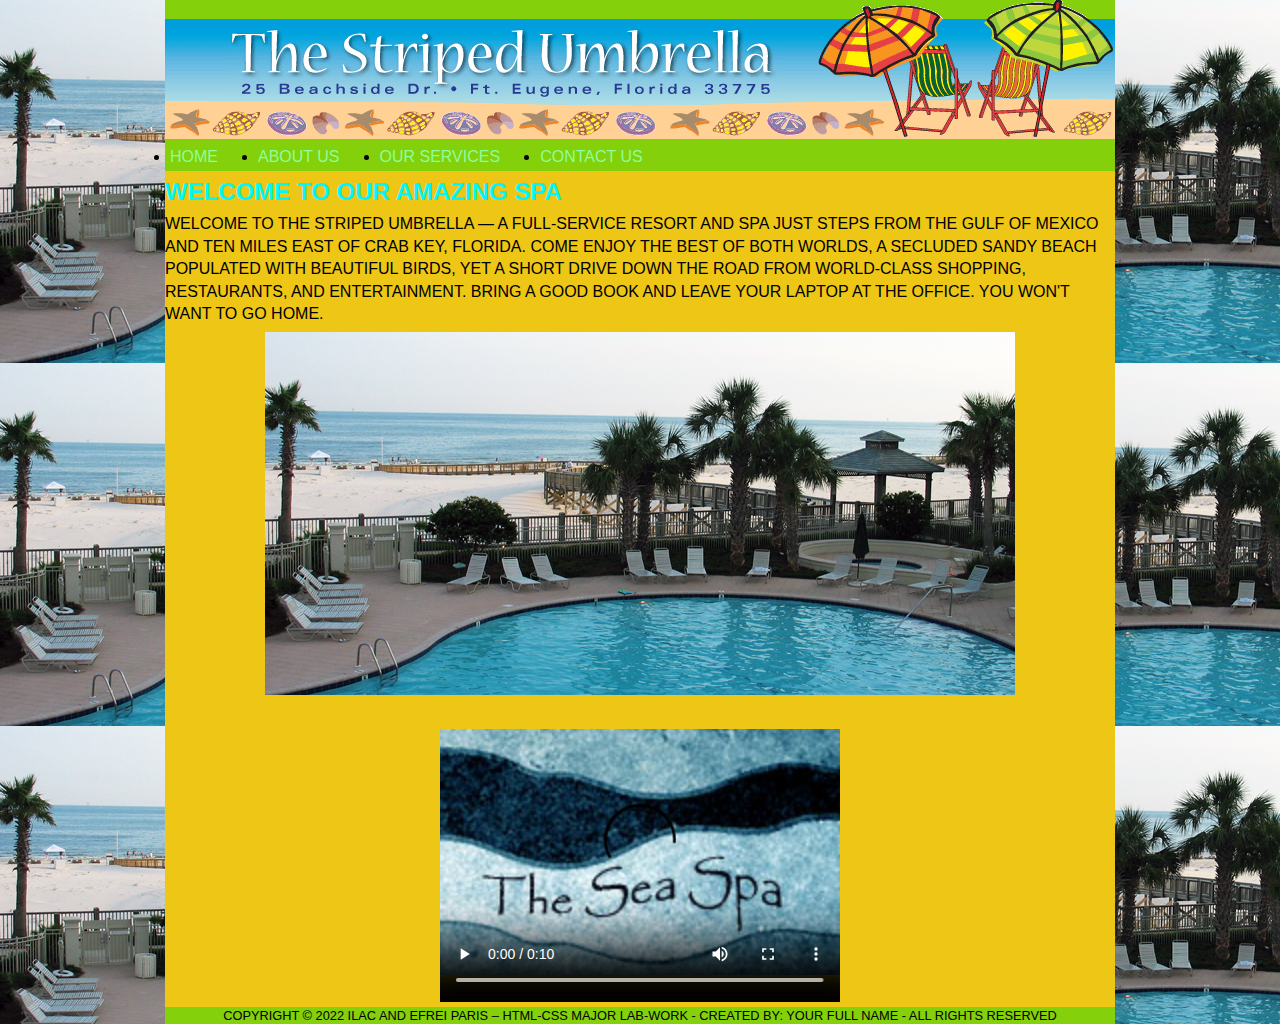
<file: index.html>
<!DOCTYPE html>
<html lang="en">

<head>
    <meta charset="utf-8">
    <title>SU Home Page</title>
    
    <link rel="stylesheet" href="style.css">
</head>

<body>
    <div class="container">
        <header>
            <img src="assets/images/su_banner.gif" alt="Website Main Banner" title="Umbrella Website Banner" />
            <nav id="main-nav">
                <ul>
                    <li>
                        <a href="index.html">Home</a>
                    </li>
                    <li>
                        <a href="about.html">About Us</a>
                    </li>
                    <li>
                        <a href="services.html">Our Services</a>
                    </li>
                    <li>
                        <a href="contact.html">Contact Us</a>
                    </li>
                </ul>
            </nav>
        </header>

        <div class="content">
            <h2>Welcome to our amazing Spa</h2>
            <p>Welcome to The Striped Umbrella — a full-service resort and spa just steps from the Gulf of Mexico and
                ten miles
                east of Crab Key, Florida. Come enjoy the best of both worlds, a secluded sandy beach populated with
                beautiful
                birds, yet a short drive down the road from world-class shopping, restaurants, and entertainment. Bring
                a
                good book and leave your laptop at the office. You won't want to go home.
            </p>
            <img class="img-centre" src="assets/images/pool.jpg" alt="spa Hotel" title="spa Pool" />

            <video controls width="400" height="300" preload="auto" loop poster="assets/images/sea_spa_logo.jpg">
                <source src="assets/media/w3schooldemo.mp4">
                <source src="assets/media/w3schooldemo.WebM">
                <source src="assets/media/w3schooldemo.ogg">
                <p>This browser does not support our video format.</p>
            </video>
        </div>

        <footer>
            <p>Copyright &copy; 2022 ILAC and EFREI Paris – HTML-CSS major lab-work - created by: Your Full Name - All
                rights reserved</p>
        </footer>
    </div>
</body>

</html>
</file>
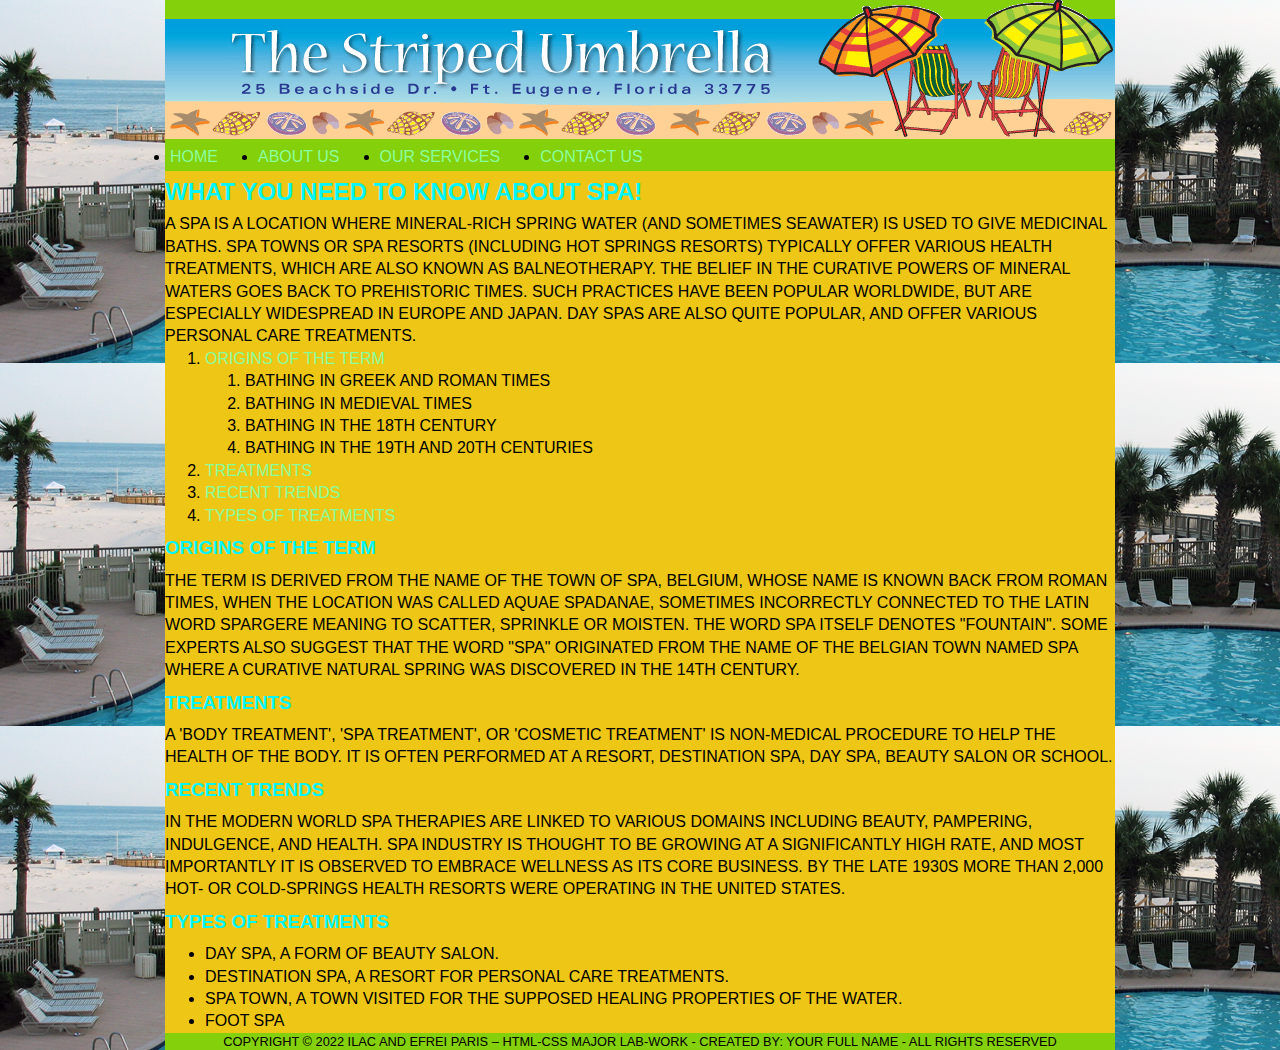
<file: about.html>
<!DOCTYPE html>
<html lang="en">

<head>
    <meta charset="utf-8">
    <title>About S.U.</title>
    
    <link rel="stylesheet" href="style.css">
</head>

<body>
    <div class="container">
        <header>
            <img src="assets/images/su_banner.gif" alt="Website Main Banner" title="Umbrella Website Banner" />
            <nav id="main-nav">
                <ul>
                    <li>
                        <a href="index.html">Home</a>
                    </li>
                    <li>
                        <a href="about.html">About Us</a>
                    </li>
                    <li>
                        <a href="services.html">Our Services</a>
                    </li>
                    <li>
                        <a href="contact.html">Contact Us</a>
                    </li>
                </ul>
            </nav>
        </header>

        <div class="content">
            <h2>What you need to know about spa!</h2>
            <p>A spa is a location where mineral-rich spring water (and sometimes seawater) is used to give medicinal
                baths.
                Spa towns or spa resorts (including hot springs resorts) typically offer various health treatments,
                which
                are also known as balneotherapy. The belief in the curative powers of mineral waters goes back to
                prehistoric
                times. Such practices have been popular worldwide, but are especially widespread in Europe and Japan.
                Day
                spas are also quite popular, and offer various personal care treatments.</p>
            <ol>
                <li>
                    <a href="#Origins">Origins of the Term</a>
                    <ol>
                        <li>Bathing in Greek and Roman times</li>
                        <li>Bathing in medieval times</li>
                        <li>Bathing in the 18th century</li>
                        <li>Bathing in the 19th and 20th centuries</li>
                    </ol>
                </li>
                <li>
                    <a href="#Treat">Treatments</a>
                </li>
                <li>
                    <a href="#Trends">Recent Trends</a>
                </li>
                <li>
                    <a href="#Types">Types of Treatments</a>
                </li>
            </ol>
            <h3 id="Origins">Origins of the term</h3>
            <p>The term is derived from the name of the town of Spa, Belgium, whose name is known back from Roman times,
                when
                the location was called Aquae Spadanae, sometimes incorrectly connected to the Latin word spargere
                meaning
                to scatter, sprinkle or moisten. The word spa itself denotes "fountain". Some experts also suggest that
                the
                word "spa" originated from the name of the Belgian town named Spa where a curative natural spring was
                discovered
                in the 14th century.
            </p>
            <h3 id="Treat">Treatments</h3>
            <p>A 'body treatment', 'spa treatment', or 'cosmetic treatment' is non-medical procedure to help the health
                of the
                body. It is often performed at a resort, destination spa, day spa, beauty salon or school.
            </p>
            <h3 id="Trends">Recent trends</h3>
            <p>In the modern world spa therapies are linked to various domains including beauty, pampering, indulgence,
                and
                health. Spa industry is thought to be growing at a significantly high rate, and most importantly it is
                observed
                to embrace wellness as its core business. By the late 1930s more than 2,000 hot- or cold-springs health
                resorts
                were operating in the United States.
            </p>
            <h3 id="Types">Types of treatments</h3>
            <ul>
                <li>Day spa, a form of beauty salon.</li>
                <li>Destination spa, a resort for personal care treatments.</li>
                <li>Spa town, a town visited for the supposed healing properties of the water.</li>
                <li>Foot spa</li>
            </ul>
        </div>

        <footer>
            <p>Copyright &copy; 2022 ILAC and EFREI Paris – HTML-CSS major lab-work - created by: Your Full Name - All
                rights reserved</p>
        </footer>
    </div>
</body>

</html>
</file>
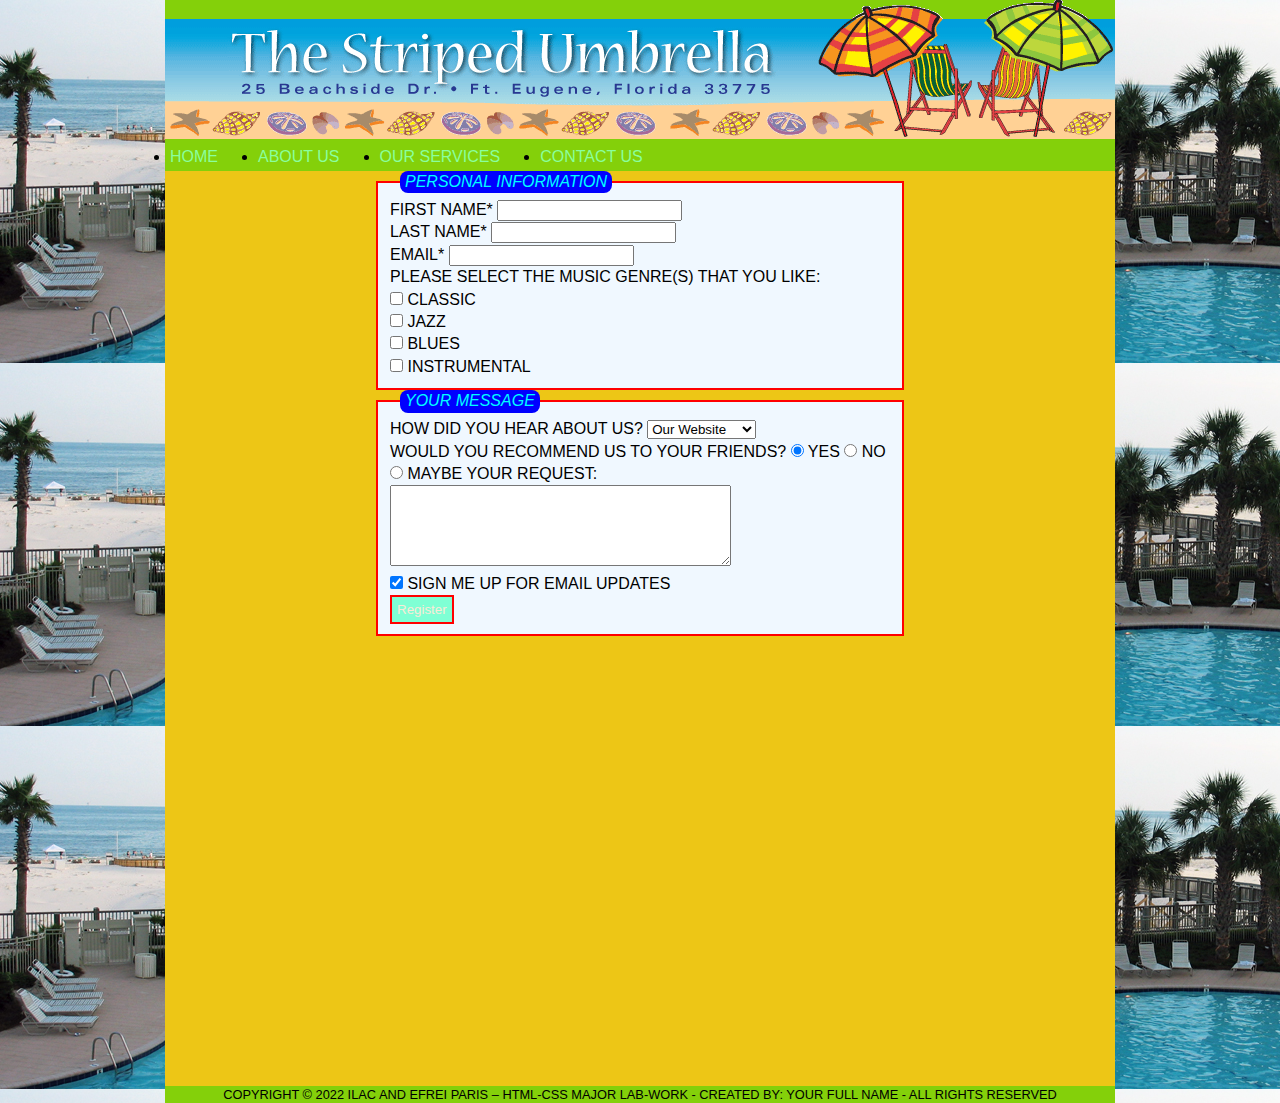
<file: contact.html>
<!DOCTYPE html>
<html lang="en">

<head>
    <meta charset="utf-8">
    <title>Contact S.U.</title>
    
    <link rel="stylesheet" href="style.css">
</head>

<body>
    <div class="container">
        <header>
            <img src="assets/images/su_banner.gif" alt="Website Main Banner" title="Umbrella Website Banner" />
            <nav id="main-nav">
                <ul>
                    <li>
                        <a href="index.html">Home</a>
                    </li>
                    <li>
                        <a href="about.html">About Us</a>
                    </li>
                    <li>
                        <a href="services.html">Our Services</a>
                    </li>
                    <li>
                        <a href="contact.html">Contact Us</a>
                    </li>
                </ul>
            </nav>
        </header>

        <div class="content">
            <form method="post">
                <fieldset>
                    <legend>Personal Information</legend>
                    <label>First Name*</label>
                    <input id="firstname" name="Firstname" type="text" maxlength="25" required />
                    <br>
                    <label>Last Name*</label>
                    <input id="lastname" name="Lastname" type="text" maxlength="25" required />
                    <br>
                    <label>Email*</label>
                    <input id="email" name="Email" type="text" maxlength="25" required />
                    <br>
                    <label>Please select the music genre(s) that you like:</label>
                    <br>
                    <input type="checkbox" name="genre" value="classic" /> Classic
                    <br>
                    <input type="checkbox" name="genre" value="jazz" /> Jazz
                    <br>
                    <input type="checkbox" name="genre" value="blues" /> Blues
                    <br>
                    <input type="checkbox" name="genre" value="intru" /> Instrumental
                </fieldset>

                <fieldset>
                    <legend>Your Message</legend>
                    <label>How did you hear about us?</label>
                    <select name="source">
                        <option value="web">Our Website</option>
                        <option value="fr">Friends</option>
                        <option value="tv">TV Advertising</option>
                        <option value="oth">Other</option>
                    </select>
                    <br>
                    <label> Would you recommend us to your friends?</label>
                    <input type="radio" name="recommend" checked value="yes" /> Yes
                    <input type="radio" name="recommend" value="no" /> No
                    <input type="radio" name="recommend" value="maybe" /> Maybe
                    <label>Your request:</label>
                    <br>
                    <textarea name="aboutyou" cols="40" rows="5">
                    </textarea>
                    <br>
                    <input type="checkbox" name="signme" checked value="sign" /> Sign me up for email updates
                    <div class="submit">
                        <input type="submit" value="Register" />
                    </div>
                </fieldset>
            </form>
            <iframe
                src="https://www.google.com/maps/embed?pb=!1m18!1m12!1m3!1d2885.86333320859!2d-79.39195658450166!3d43.671812079120656!2m3!1f0!2f0!3f0!3m2!1i1024!2i768!4f13.1!3m3!1m2!1s0x882b2e0b64e1140d%3A0xd11156503e310196!2sThe+Spa+at+Four+Seasons+Hotel+Toronto!5e0!3m2!1ssl!2sca!4v1519231700735"
                width="600" height="450" style="border:0" allowfullscreen>
            </iframe>
        </div>

        <footer>
            <p>Copyright &copy; 2022 ILAC and EFREI Paris – HTML-CSS major lab-work - created by: Your Full Name - All
                rights reserved</p>
        </footer>
    </div>
</body>

</html>
</file>
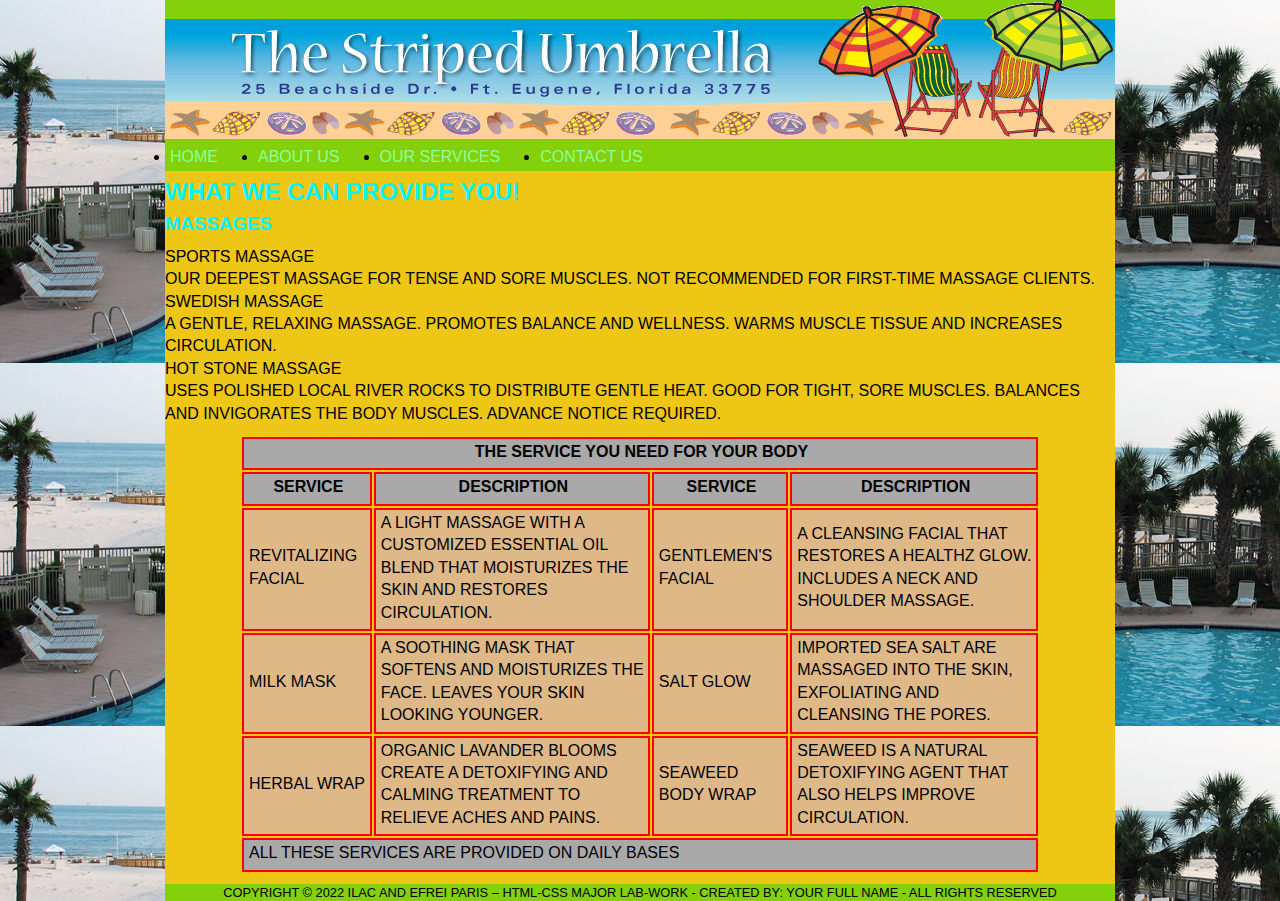
<file: services.html>
<!DOCTYPE html>
<html lang="en">

<head>
    <meta charset="utf-8">
    <title>S.U. services</title>
    
    <link rel="stylesheet" href="style.css">
</head>

<body>
    <div class="container">
        <header>
            <img src="assets/images/su_banner.gif" alt="Website Main Banner" title="Umbrella Website Banner" />
            <nav id="main-nav">
                <ul>
                    <li>
                        <a href="index.html">Home</a>
                    </li>
                    <li>
                        <a href="about.html">About Us</a>
                    </li>
                    <li>
                        <a href="services.html">Our Services</a>
                    </li>
                    <li>
                        <a href="contact.html">Contact Us</a>
                    </li>
                </ul>

            </nav>

        </header>
        <div class="content">
            <h2>What we can provide you!</h2>
            <h3>Massages</h3>
            <dl>
                <dt>Sports Massage</dt>
                <dd>Our deepest massage for tense and sore muscles. Not recommended for first-time massage clients.</dd>
                <dt>Swedish Massage</dt>
                <dd>A gentle, relaxing massage. Promotes balance and wellness. Warms muscle tissue and increases
                    circulation.</dd>
                <dt>Hot Stone Massage</dt>
                <dd> Uses polished local river rocks to distribute gentle heat. Good for tight, sore muscles. Balances
                    and invigorates
                    the body muscles. Advance notice required.</dd>
            </dl>
            <table>
                <thead>
                    <tr>
                        <th colspan="4">The service you need for your body</th>
                    </tr>
                    <tr>
                        <th>Service</th>
                        <th>Description</th>
                        <th>Service</th>
                        <th>Description</th>
                    </tr>
                </thead>
                <tbody>
                    <tr>
                        <td>Revitalizing Facial</td>
                        <td>A light massage with a customized essential oil blend that moisturizes the skin and restores
                            circulation.</td>
                        <td>Gentlemen's Facial</td>
                        <td>A cleansing facial that restores a healthz glow. Includes a neck and shoulder massage.</td>
                    </tr>
                    <tr>
                        <td>Milk Mask</td>
                        <td>A soothing mask that softens and moisturizes the face. Leaves your skin looking younger.
                        </td>
                        <td>Salt Glow</td>
                        <td>Imported sea salt are massaged into the skin, exfoliating and cleansing the pores.</td>
                    </tr>
                    <tr>
                        <td>Herbal Wrap</td>
                        <td>Organic lavander blooms create a detoxifying and calming treatment to relieve aches and
                            pains.</td>
                        <td>Seaweed Body Wrap</td>
                        <td>Seaweed is a natural detoxifying agent that also helps improve circulation.</td>
                    </tr>
                </tbody>
                <tfoot>
                    <tr>
                        <td colspan="4">All these services are provided on daily bases</td>
                    </tr>
                </tfoot>
            </table>
        </div>

        <footer>
            <p>Copyright &copy; 2022 ILAC and EFREI Paris – HTML-CSS major lab-work - created by: Your Full Name - All
                rights reserved</p>
        </footer>
    </div>
</body>

</html>
</file>
<file: style.css>
* { 
    margin: 0; 
} 

body{
    background-color: bisque;
    font-family: 'Franklin Gothic Medium', 'Arial Narrow', Arial, sans-serif;
    margin: 0;
    text-transform: uppercase;
    background-image: url("assets/pool.jpg")
}

.container{
    width: 950px;
    max-width: 1300px;
    margin-top: 5;
    margin-bottom: 5;
    margin-left: auto;
    margin-right: auto;
    background-color: rgb(237, 198, 22);
}
.content{
    line-height: 1.4em;
    padding: 10;

}

nav,header,footer{
    background-color: rgb(132, 208, 10);
    colour: darkred;
    
}

nav ul {
    display: flex;
    margin: 10;
    padding: 5px;
}

nav li {
    margin-right: 40px;
}

a{
    color: rgb(138,255, 157);
    text-decoration: none;
}

h1{
    margin-block: 10px;
    text-transform: uppercase;
    color: rgb(0,247, 255);
}

h2{
    margin-block: 10px;
    text-transform: uppercase;
    color: rgb(0,247, 255); 
}

h3{
    margin-block: 10px;
    text-transform: uppercase;
    color: rgb(0,247, 255);
}

.img-centre{
    display: block;
    margin: auto;
    margin-top: 5px;
    margin-bottom: 5px;
    padding: 2px;

}

audio, video{
    display: flex;
    margin: auto;
    margin-top: 5px;
    margin-bottom: 5px;

}
table{
    width: 800px;
    margin: auto;
    margin-top: 10px;
    margin-bottom: 10px;

}
td,th{
    border: 2px solid red;
    padding: 2px 2px 5px 5px ;
    background-color: burlywood;
}

table th, tfoot td{
    text-transform: uppercase;
    background-color: darkgray;
    color: black;

}

dt{
    font-style: bold;

}

footer{
    font-size: 80%;
    text-align: center;
    padding: 1px;
}

iframe{
    margin-bottom: 10px;
    margin-top: 10px;
    display: block;
    margin: auto;

}

fieldset{
    width: 500px;
    margin-top:20px;
    margin-bottom: 20px;
    margin: auto;
    border: 2px solid red;
    background-color: aliceblue;
}

legend{
    font-style: italic;
    margin-top: 0px;
    margin-bottom: 0px;
    margin-left: 10px;
    margin-right: 10px;
    padding-left: 5px;
    padding-right: 5px;
    padding-top: 0px;
    padding-bottom: 0px;
    border-radius: 8px ;
    background-color: blue;
    color: aqua;
}

input[type=submit]{
    border: 2px solid red;
    padding: 5px;
    background-color: aquamarine;
    color: antiquewhite;

}

input[type=submit]:hover{
    background-color:brown;
    color: blue;
    cursor: pointer;
}
</file>
